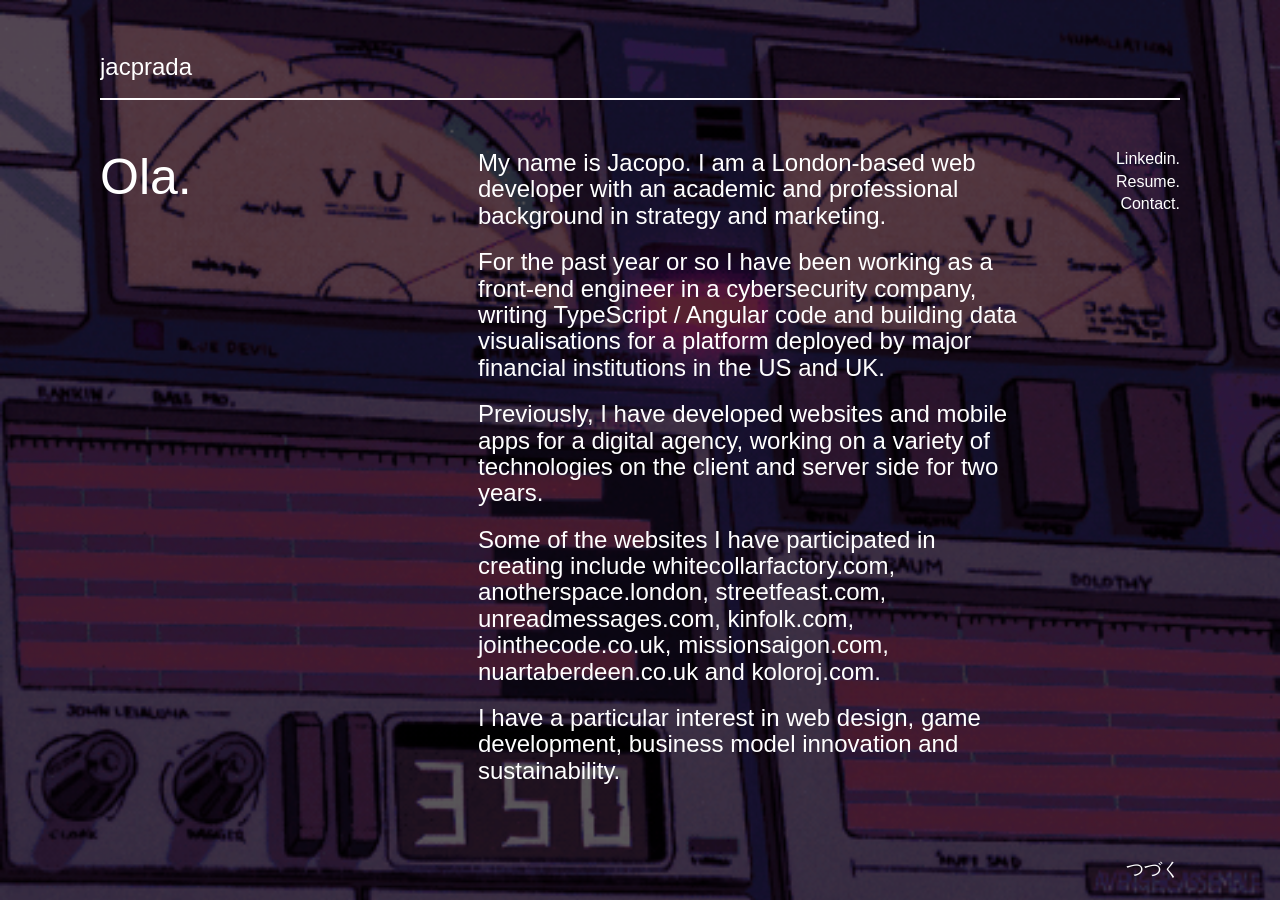
<file: index.html>
<!doctype html>
<html lang="en">
  <head>
    <title>Jac Prada</title>
    <link rel="apple-touch-icon" sizes="57x57" href="favicon/apple-icon-57x57.png">
    <link rel="apple-touch-icon" sizes="60x60" href="favicon/apple-icon-60x60.png">
    <link rel="apple-touch-icon" sizes="72x72" href="favicon/apple-icon-72x72.png">
    <link rel="apple-touch-icon" sizes="76x76" href="favicon/apple-icon-76x76.png">
    <link rel="apple-touch-icon" sizes="114x114" href="favicon/apple-icon-114x114.png">
    <link rel="apple-touch-icon" sizes="120x120" href="favicon/apple-icon-120x120.png">
    <link rel="apple-touch-icon" sizes="144x144" href="favicon/apple-icon-144x144.png">
    <link rel="apple-touch-icon" sizes="152x152" href="favicon/apple-icon-152x152.png">
    <link rel="apple-touch-icon" sizes="180x180" href="favicon/apple-icon-180x180.png">
    <link rel="icon" type="image/png" sizes="192x192"  href="favicon/android-icon-192x192.png">
    <link rel="icon" type="image/png" sizes="32x32" href="favicon/favicon-32x32.png">
    <link rel="icon" type="image/png" sizes="96x96" href="favicon/favicon-96x96.png">
    <link rel="icon" type="image/png" sizes="16x16" href="favicon/favicon-16x16.png">
    <link rel="manifest" href="favicon/manifest.json">
    <meta name="msapplication-TileColor" content="#ffffff">
    <meta name="msapplication-TileImage" content="favicon/ms-icon-144x144.png">
    <meta name="theme-color" content="#ffffff">
    <meta charset="UTF-8">
    <meta name="description" content="London-based web developer with an academic and professional background in strategy and marketing.">
    <meta name="keywords" content="Jac Prada,Web Development,Strategy,Marketing,London">
    <meta name="author" content="Jac Prada - Tortuga Labs">
    <meta name="viewport" content="width=device-width, initial-scale=1">
    <link rel="stylesheet" href="css/reset.css">
    <link rel="stylesheet" href="css/style.css">
    <script type="text/javascript" src="js/app.js"></script>
  </head>
  <body class="body">
    <div class="body__opacity"></div>
    <div class="body__background"></div>

    <header class="header">
      <div class="header__top">
        <div class="header__title">jacprada</div>
        <div class="header__bar"></div>
      </div>
    </header>

    <main class="main">
      <div class="main__central">
        <div class="main__inner main__inner--left">
          <p id="randomWordContainer">Hello.</p>
        </div>
        <div class="main__inner main__inner--center">
          <p>My name is Jacopo. I am a London-based web developer with an academic and professional background in strategy and marketing.</p>
          <p>For the past year or so I have been working as a front-end engineer in a cybersecurity company, writing TypeScript / Angular code and building data visualisations for a platform deployed by major financial institutions in the US and UK.</p>
          <p>Previously, I have developed websites and mobile apps for a digital agency, working on a variety of technologies on the client and server side for two years.</p>
          <p>Some of the websites I have participated in creating include <a class="main__link main__link--center" href="http://whitecollarfactory.com/" target="_blank">whitecollarfactory.com</a>, <a class="main__link main__link--center" href="http://anotherspace.london/" target="_blank">anotherspace.london</a>, <a class="main__link main__link--center" href="https://www.streetfeast.com/" target="_blank">streetfeast.com</a>, <a class="main__link main__link--center" href="http://unreadmessages.com/" target="_blank">unreadmessages.com</a>, <a class="main__link main__link--center" href="https://kinfolk.com/" target="_blank">kinfolk.com</a>, <a class="main__link main__link--center" href="http://jointhecode.co.uk/" target="_blank">jointhecode.co.uk</a>, <a class="main__link main__link--center" href="http://missionsaigon.com/" target="_blank">missionsaigon.com</a>, <a class="main__link main__link--center" href="http://nuartaberdeen.co.uk/" target="_blank">nuartaberdeen.co.uk</a> and <a class="main__link main__link--center" href="https://koloroj.herokuapp.com/" target="_blank">koloroj.com</a>.</p>
          <p>I have a particular interest in web design, game development, business model innovation and sustainability.</p>
        </div>
        <div class="main__inner main__inner--right">
          <a class="main__link main__link--right" href="https://www.linkedin.com/in/jacprada/" target="_blank">Linkedin.</a>
          <a class="main__link main__link--right" href="doc/jp-cv.pdf" target="_blank">Resume.</a>
          <a class="main__link main__link--right" href="mailto:jac@tortugalabs.io">Contact.</a>
        </div>
      </div>
    </main>

    <footer class="footer">
      <p class="footer__inner">つづく</p>
    </footer>
  </body>
</html>
</file>
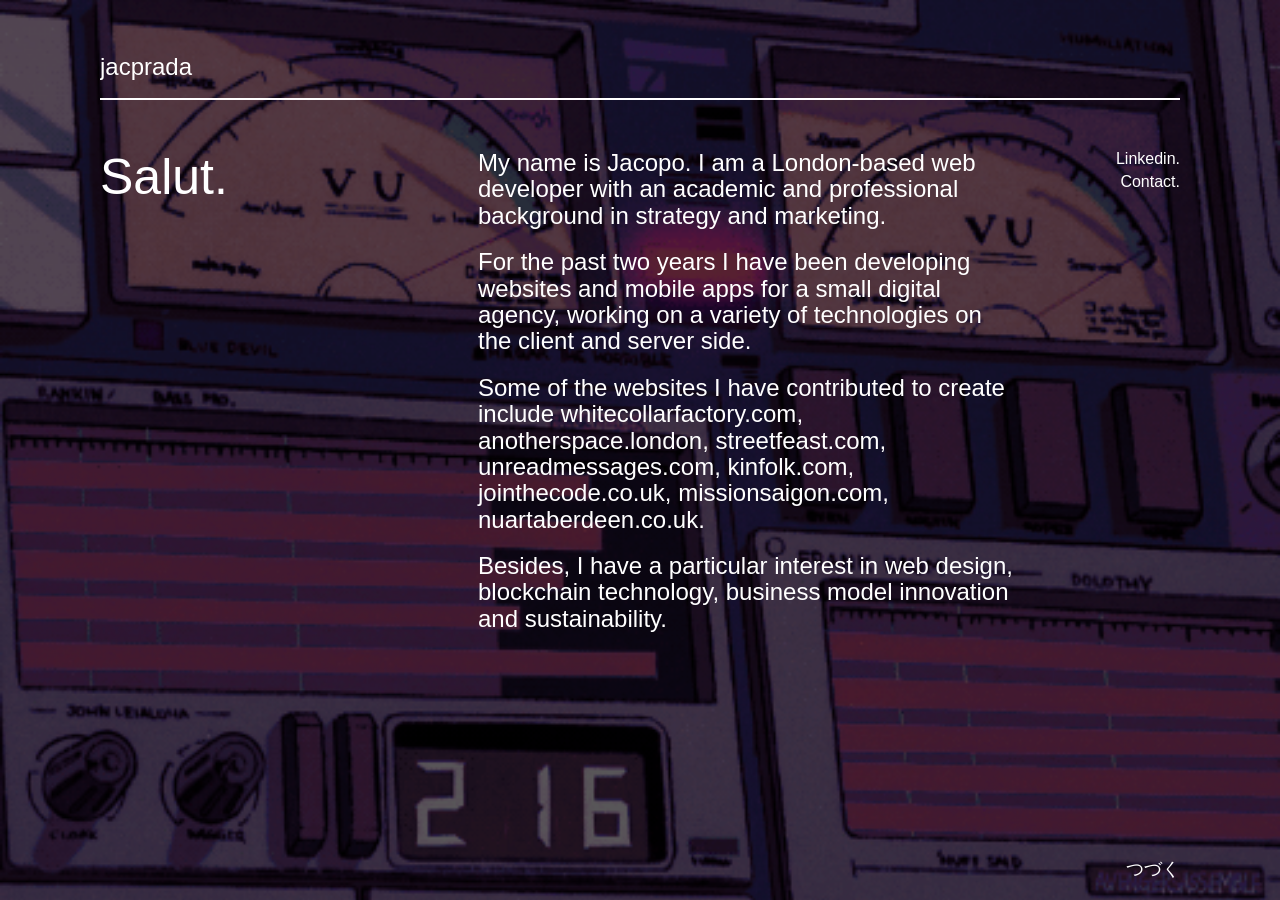
<file: home.html>
<!doctype html>
<html lang="en">
  <head>
    <title>Jac Prada</title>
    <link rel="apple-touch-icon" sizes="57x57" href="favicon/apple-icon-57x57.png">
    <link rel="apple-touch-icon" sizes="60x60" href="favicon/apple-icon-60x60.png">
    <link rel="apple-touch-icon" sizes="72x72" href="favicon/apple-icon-72x72.png">
    <link rel="apple-touch-icon" sizes="76x76" href="favicon/apple-icon-76x76.png">
    <link rel="apple-touch-icon" sizes="114x114" href="favicon/apple-icon-114x114.png">
    <link rel="apple-touch-icon" sizes="120x120" href="favicon/apple-icon-120x120.png">
    <link rel="apple-touch-icon" sizes="144x144" href="favicon/apple-icon-144x144.png">
    <link rel="apple-touch-icon" sizes="152x152" href="favicon/apple-icon-152x152.png">
    <link rel="apple-touch-icon" sizes="180x180" href="favicon/apple-icon-180x180.png">
    <link rel="icon" type="image/png" sizes="192x192"  href="favicon/android-icon-192x192.png">
    <link rel="icon" type="image/png" sizes="32x32" href="favicon/favicon-32x32.png">
    <link rel="icon" type="image/png" sizes="96x96" href="favicon/favicon-96x96.png">
    <link rel="icon" type="image/png" sizes="16x16" href="favicon/favicon-16x16.png">
    <link rel="manifest" href="favicon/manifest.json">
    <meta name="msapplication-TileColor" content="#ffffff">
    <meta name="msapplication-TileImage" content="favicon/ms-icon-144x144.png">
    <meta name="theme-color" content="#ffffff">
    <meta charset="UTF-8">
    <meta name="viewport" content="width=device-width, initial-scale=1">
    <link rel="stylesheet" href="css/reset.css">
    <link rel="stylesheet" href="css/style.css">
    <script type="text/javascript" src="js/app.js"></script>
  </head>
  <body class="body">
    <div class="body__opacity"></div>
    <div class="body__background"></div>

    <header class="header">
      <div class="header__top">
        <div class="header__title">jacprada</div>
        <div class="header__bar"></div>
      </div>
    </header>

    <main class="main">
      <div class="main__central">
        <div class="main__inner main__inner--left">
          <p id="randomWordContainer">Hello.</p>
        </div>
        <div class="main__inner main__inner--center">
          <p>My name is Jacopo. I am a London-based web developer with an academic and professional background in strategy and marketing.</p>
          <p>For the past two years I have been developing websites and mobile apps for a small digital agency, working on a variety of technologies on the client and server side.</p>
          <p>Some of the websites I have contributed to create include <a class="main__link main__link--center" href="http://whitecollarfactory.com/" target="_blank">whitecollarfactory.com</a>, <a class="main__link main__link--center" href="http://anotherspace.london/" target="_blank">anotherspace.london</a>, <a class="main__link main__link--center" href="https://www.streetfeast.com/" target="_blank">streetfeast.com</a>, <a class="main__link main__link--center" href="http://unreadmessages.com/" target="_blank">unreadmessages.com</a>, <a class="main__link main__link--center" href="https://kinfolk.com/" target="_blank">kinfolk.com</a>, <a class="main__link main__link--center" href="http://jointhecode.co.uk/" target="_blank">jointhecode.co.uk</a>, <a class="main__link main__link--center" href="http://missionsaigon.com/" target="_blank">missionsaigon.com</a>, <a class="main__link main__link--center" href="http://nuartaberdeen.co.uk/" target="_blank">nuartaberdeen.co.uk</a>.</p>
          <p>Besides, I have a particular interest in web design, blockchain technology, business model innovation and sustainability.</p>
        </div>
        <div class="main__inner main__inner--right">
          <a class="main__link main__link--right" href="https://www.linkedin.com/in/jacprada/" target="_blank">Linkedin.</a>
          <a class="main__link main__link--right" href="mailto:jac@tortugalabs.io">Contact.</a>
        </div>
      </div>
    </main>

    <footer class="footer">
      <p class="footer__inner">つづく</p>
    </footer>
  </body>
</html>
</file>
<file: css/style.css>
.body {
  background-color: black;
  box-sizing: border-box;
  color: white;
  font-family: Helvetica, "HelveticaNeue-Light", "Helvetica Neue Light", "Helvetica Neue", Helvetica, Arial, "Lucida Grande", sans-serif;
  line-height: 1.1;
  font-weight: 100;
  margin: 0 auto;
  padding: 0 100px;
  width: 100vw;
}

::selection {
  background: #FC9ACC; /* WebKit/Blink Browsers */
}
::-moz-selection {
  background: #FC9ACC; /* Gecko Browsers */
}

.body__background {
  background-image: url('../img/controls.gif');
  background-position: center;
  background-repeat: no-repeat;
  background-size: cover;
  height: 100vh;
  left: 0;
  position: fixed;
  top: 0;
  width: 100vw;
  z-index: -2;
}

.body__opacity {
  background-color: rgba(0,0,0,0.65);
  height: 100vh;
  left: 0;
  position: fixed;
  top: 0;
  width: 100vw;
  z-index: -1;
}


.header {
  margin: 0 auto;
  width: 100%;
}

.header__top {
  display: flex;
  height: 100px;
  overflow: hidden;
  position: relative;
  width: 100%;
}

.header__bar {
  background-color: white;
  bottom: 0;
  display: block;
  height: 2px;
  left: 0;
  position: absolute;
  width: 100%;
}

.header__title {
  display: flex;
  flex-direction: column;
  font-family: Futura, "Trebuchet MS", Arial, sans-serif;
  font-size: 26px;
  justify-content: flex-end;
  opacity: 1;
  padding-bottom: 20px;
  position: relative;
  width: 100%;
  z-index: 11;
}

.main {
  min-height: calc(100vh - 140px);
}

.main__central {
  display: flex;
}

.main__inner {
  padding: 50px 0;
}

.main__inner--left {
  font-size: 56px;
  margin-right: 5%;
  width: 30%;
}

.main__inner--center {
  font-size: 24px;
  margin-right: 5%;
  width: 50%;
}

.main__inner--center p:not(:last-of-type) {
  margin-bottom: 20px;
}

.main__inner--right {
  text-align: right;
  width: 10%;
}

.main__link {
  color: white;
  cursor: pointer;

  position: relative;
  text-decoration: none;
}

.main__link:before {
  background-color: white;
  bottom: 0;
  content: '';
  height: 2px;
  left: 0;
  position: absolute;
  -webkit-transition: all 0.25s ease 0s;
  transition: all 0.25s ease 0s;
  visibility: hidden;
  width: 0;
}

.main__link:hover:before {
  visibility: visible;
  width: 100%;
}

.main__link--right {
  clear: right;
  display: block;
  float: right;
  font-size: 18px;
}

.main__link--right:before {
  bottom: -1px;
}

.main__link:not(:last-of-type) {
  margin-bottom: 5px;
}

.footer {
  height: 40px;
  position: relative;
  width: 100%;
  z-index: 2;
}

.footer__inner {
  font-size: 18px;
  text-align: right;
  width: 100%;
}

/*Responsiveness*/
@media screen and (max-width: 1350px) {
  .header__title {
    font-size: 24px;
  }

  .main__inner--left {
    font-size: 50px;
  }

  .main__inner--center {
      font-size: 24px;
  }

  .main__link--right {
    font-size: 16px;
  }
}

@media screen and (max-width: 850px) {
  .body {
    padding: 0 50px;
  }

  .main__central {
    flex-direction: column;
  }

  .main__inner--left {
    margin-right: 0;
    padding: 45px 0 15px 0;
    width: 100%;
  }

  .main__inner--center {
    font-weight: 100;
    margin-right: 0;
    padding: 15px 0;
    width: 100%;
  }

  .main__inner--right {
    font-weight: 100;
    padding: 15px 0;
    text-align: left;
    width: 100%;
  }

  .main__link--right {
    clear: left;
    float: left;
  }
}

@media screen and (max-width: 600px) {
  .body {
    padding: 0 15px;
  }

  .header__top {
    height: 75px;
  }

  .header__title {
    font-size: 22px;
    padding-bottom: 15px;
  }

  .main {
    min-height: calc(100vh - 115px);
  }

  .main__inner--left {
    font-size: 40px;
  }

  .main__inner--center {
    font-size: 20px;
  }

  .main__inner--center p:not(:last-of-type) {
    margin-bottom: 15px;
  }

  .main__link--right {
    font-size: 14px;
  }

  .footer__inner {
    font-size: 16px;
  }
}

@media screen and (max-width: 400px) {
  .main__inner--left {
    padding: 30px 0 15px 0;
  }

  .main__inner--center {
    font-size: 18px;
  }
}

@media screen and (max-width: 320px) {
  .header__title {
    font-size: 20px;
  }

  .main__inner--left {
    font-size: 35px;
  }

  .main__inner--center {
    font-size: 16px;
  }

  .footer__inner {
    font-size: 14px;
  }
}
</file>
